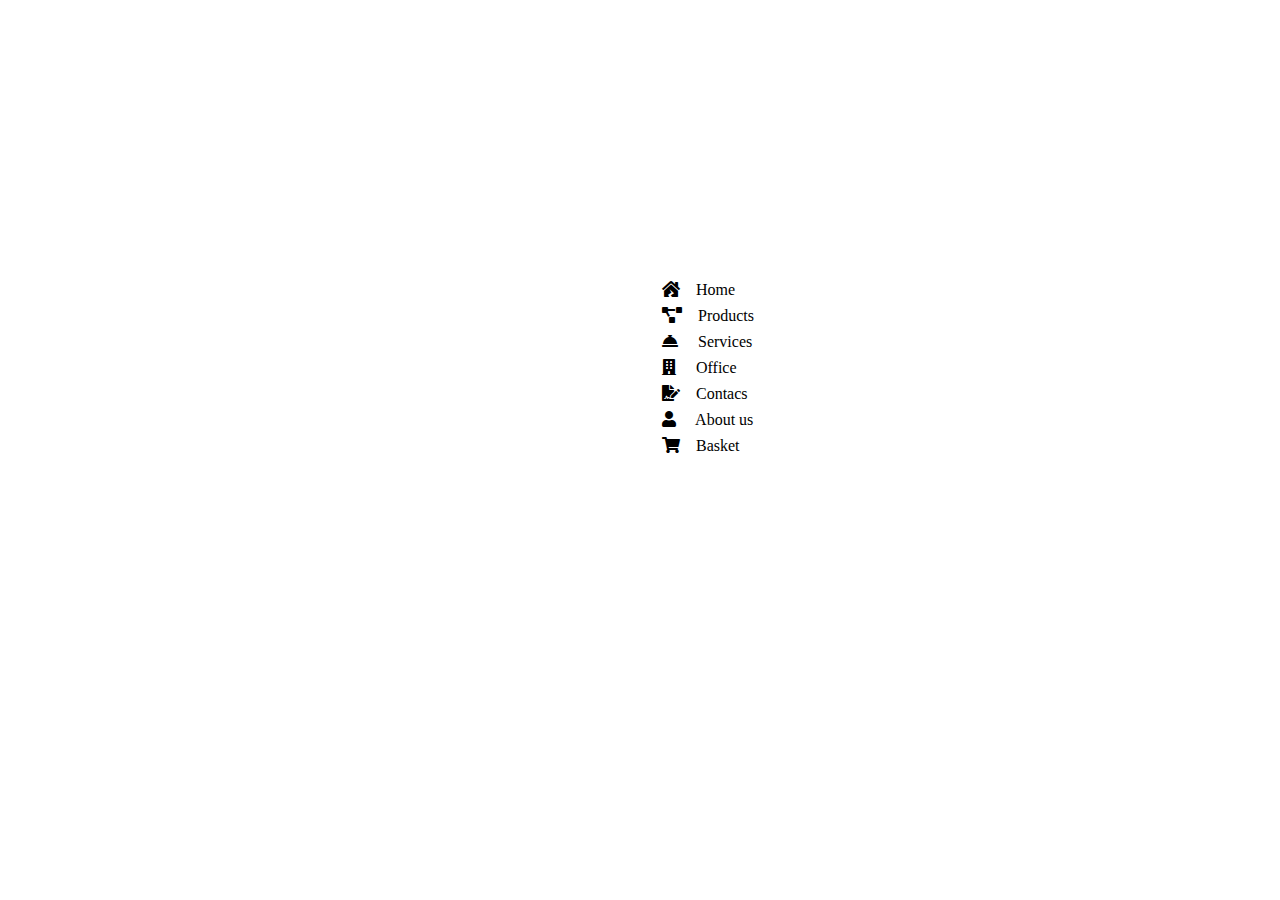
<file: 02. Fancy-list-animation/Solution/index.html>
<!DOCTYPE html>
<html lang="en">
<head>
    <meta charset="UTF-8">
    <meta name="viewport" content="width=device-width, initial-scale=1.0">
    <meta http-equiv="X-UA-Compatible" content="ie=edge">
    <link rel="stylesheet" href="style.css">
    <title>Fancy list animation</title>
</head>
<body>
    <ul>
        <li><i class="fas fa-house-damage"></i>Home</li>
        <li><i class="fas fa-project-diagram"></i>Products</li>
        <li><i class="fas fa-concierge-bell"></i> Services</li>
        <li><i class="fas fa-building"></i>  Office</li>
        <li><i class="fas fa-file-signature"></i>Contacs</li>
        <li><i class="fas fa-user"></i> About us</li>
        <li><i class="fas fa-shopping-cart"></i>Basket</li>
    </ul>
</body>
</html>
</file>
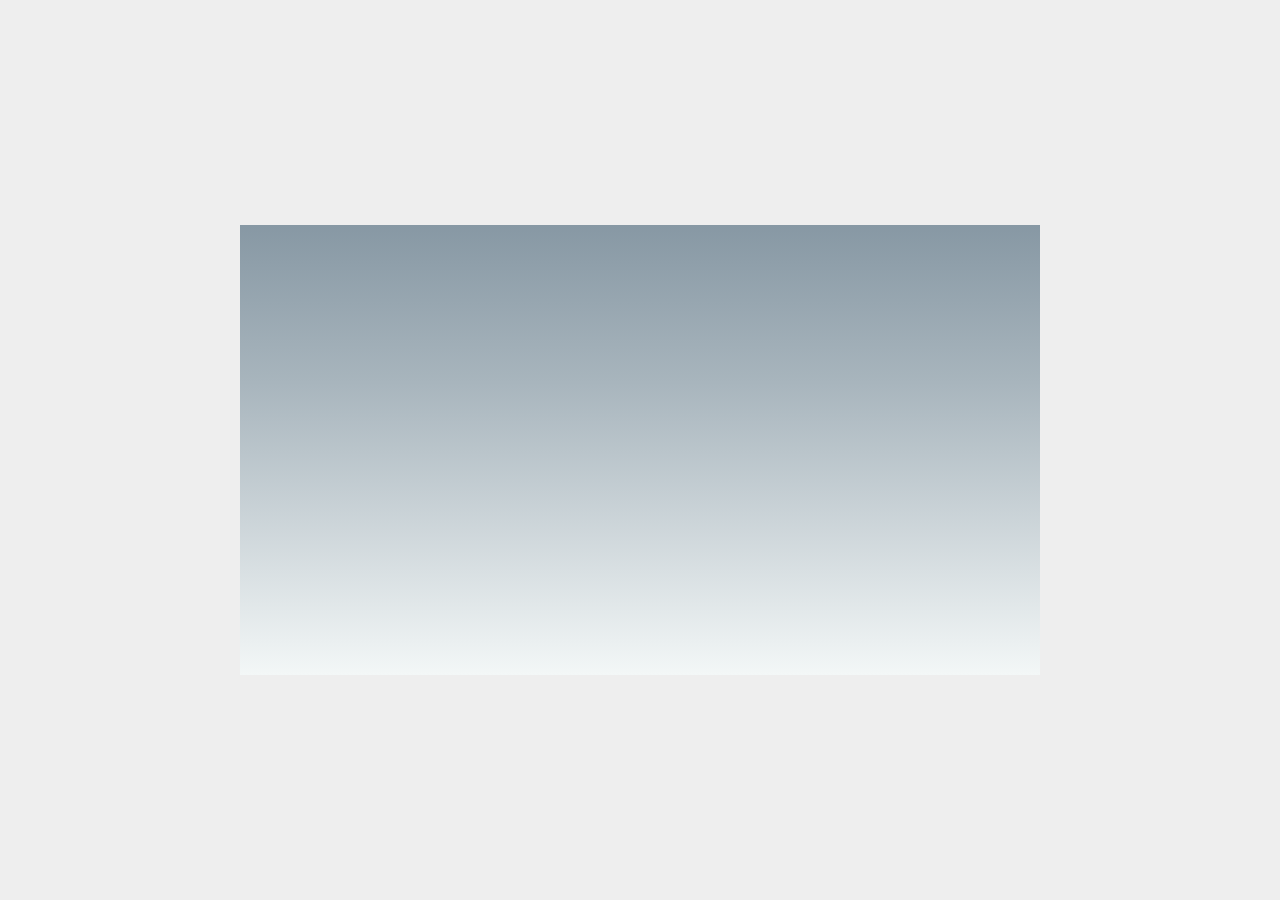
<file: 03. Animating-gradients/Solution/index.html>
<!DOCTYPE html>
<html lang="en">
<head>
    <meta charset="UTF-8">
    <meta name="viewport" content="width=device-width, initial-scale=1.0">
    <meta http-equiv="X-UA-Compatible" content="ie=edge">
    <link rel="stylesheet" href="style.css">
    <title>Animating Gradients</title>
</head>
<body>
    <div></div>
</body>
</html>
</file>
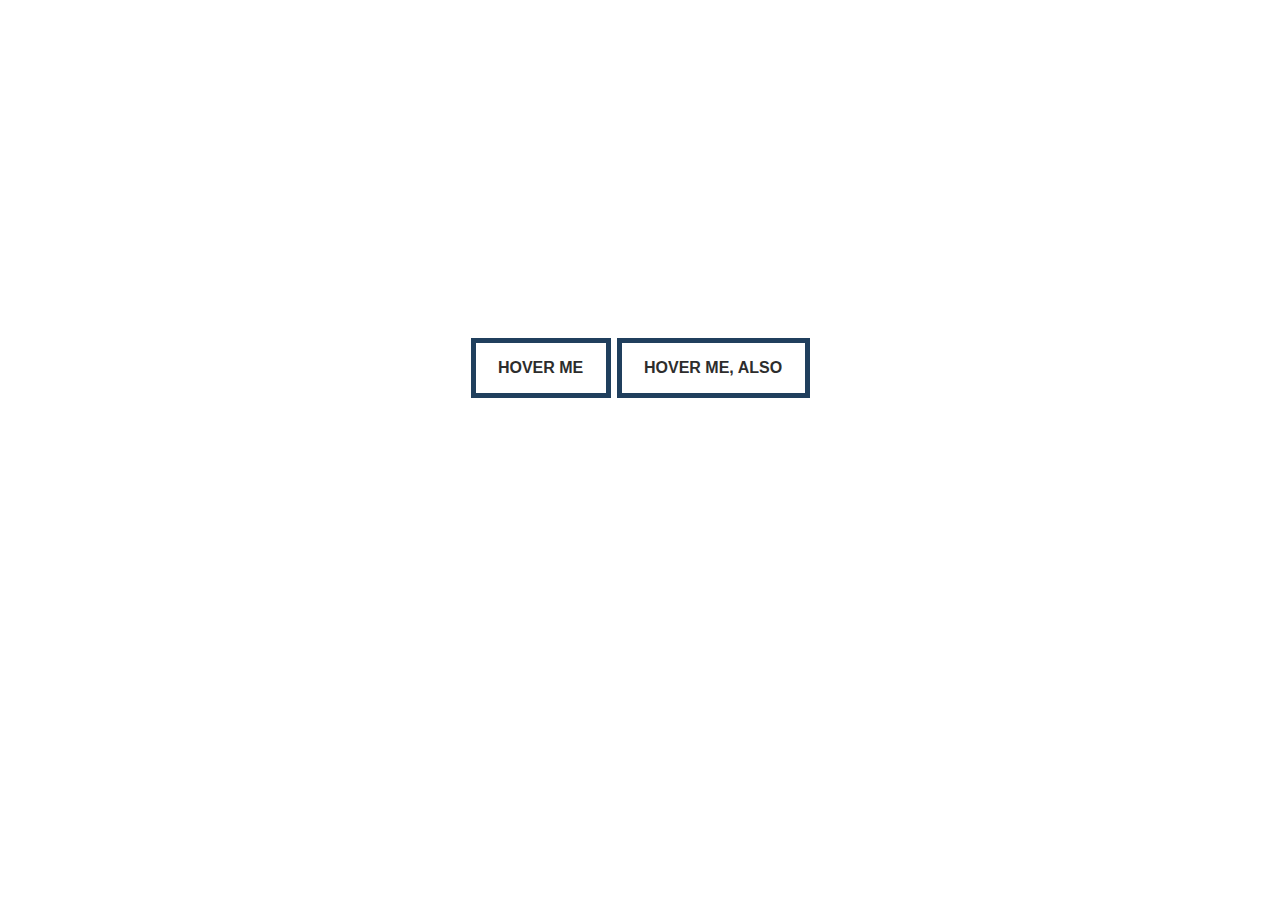
<file: 04. Border-animation/Solution/index.html>
<!DOCTYPE html>
<html lang="en">
<head>
    <meta charset="UTF-8">
    <meta name="viewport" content="width=device-width, initial-scale=1.0">
    <meta http-equiv="X-UA-Compatible" content="ie=edge">
    <link rel="stylesheet" href="style.css">
    <title>Border Animation</title>
</head>
<body>
    <a href="#">HOVER ME</a>
    <a href="#">HOVER ME, ALSO</a>
</body>
</html>
</file>
<file: 03. Animating-gradients/Solution/style.css>
* {
    padding: 0;
    margin: 0;
    box-sizing: border-box;
}

body {
    background-color: #eeeeee;;
}

div {
    position: absolute;
    margin: auto;
    top:0;
    right: 0;
    bottom: 0;
    left: 0;
}

div {
    width: 800px;
    height: 450px;
}

div::before {
    z-index: 0;
    opacity: 1;
    position: absolute;
    top: 0;
    right: 0;
    bottom: 0;
    left: 0;
    content: "";
    transition: opacity 0.5s linear;
    background: linear-gradient(180deg,rgba(135,152,164) 0%, rgba(168,181,189,1) 35%, rgba(243,247,247,1) 100%);
}

div:hover::before {
    opacity: 1;
}

div::after {
    z-index: 1;
    opacity: 0;
    position: absolute;
    top: 0;
    right: 0;
    bottom: 0;
    left: 0;
    content: "";
    transition: opacity 0.5s linear;
    background: linear-gradient(180deg, rgba(250,148,13,1) 0%, rgba(247,234,194,1) 93%, rgba(249,237,176,1) 100%);
}

div:hover::after {
    opacity: 1;
}
</file>
<file: 04. Border-animation/Solution/style.css>
body {
    display: flex;
    height: 80vh;
    align-items: center;
    justify-content: center;
    font-family: sans-serif;
}

a {
    margin: 0.5em;
    padding: 1em 1.4em;
    outline: 5px rgb(32, 63, 93) solid;
    color: rgb(45, 45, 45);
    transition: 0.5s ease;
    text-decoration: none;
    text-transform: uppercase;
    font-weight: bolder;
}

a:hover {
    outline: 9px rgb(32, 63, 93) solid;
    transition: 0.3s ease;
}
</file>
<file: 02. Fancy-list-animation/Solution/style.css>
@import url('https://use.fontawesome.com/releases/v5.8.2/css/all.css');

body {
    display: flex;
    align-items: center;
    width: 100%;
    height: 80vh;
}

i {
    margin: 0 1em;
}

ul {
    margin: 0 auto;
    list-style: none outside;
    animation-timing-function: ease-in;
    animation-delay: 2s;
}

ul li {
    margin: 0.5em;
    transform: translateX();
  
    animation-duration: 3s;
    animation-name: show;
    animation-iteration-count: infinite;
    animation-play-state: running;
  
    transform: translate(2em, 0);
    opacity: 1;
    transition: opacity 0.5s ease-in, transform 0.5s ease-out, infinite;
}

ul li:nth-child(1) { transition-delay: 0s; }
ul li:nth-child(2) { transition-delay: 0.1s; }
ul li:nth-child(3) { transition-delay: 0.3s; }
ul li:nth-child(4) { transition-delay: 0.4s; }
ul li:nth-child(5) { transition-delay: 0.5s; }
ul li:nth-child(6) { transition-delay: 0.6s; }
ul li:nth-child(7) { transition-delay: 0.7s; }
</file>
